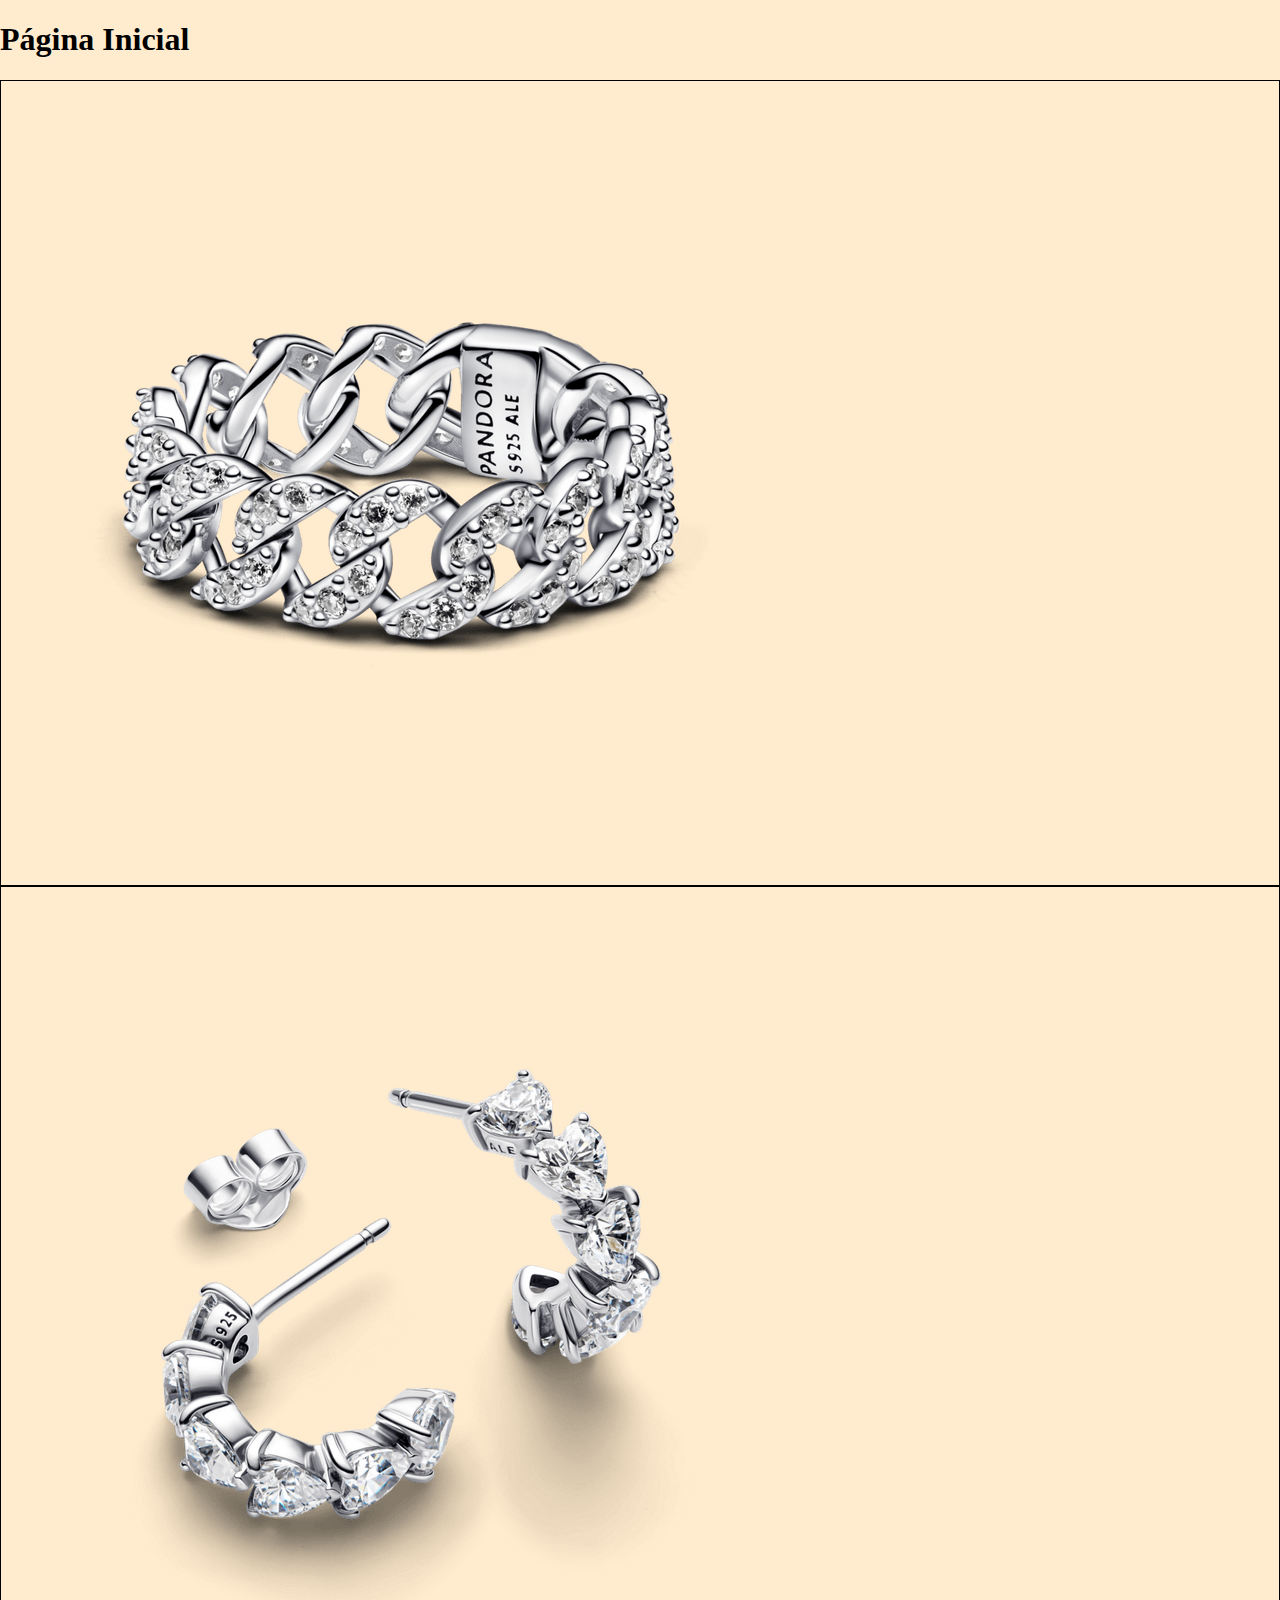
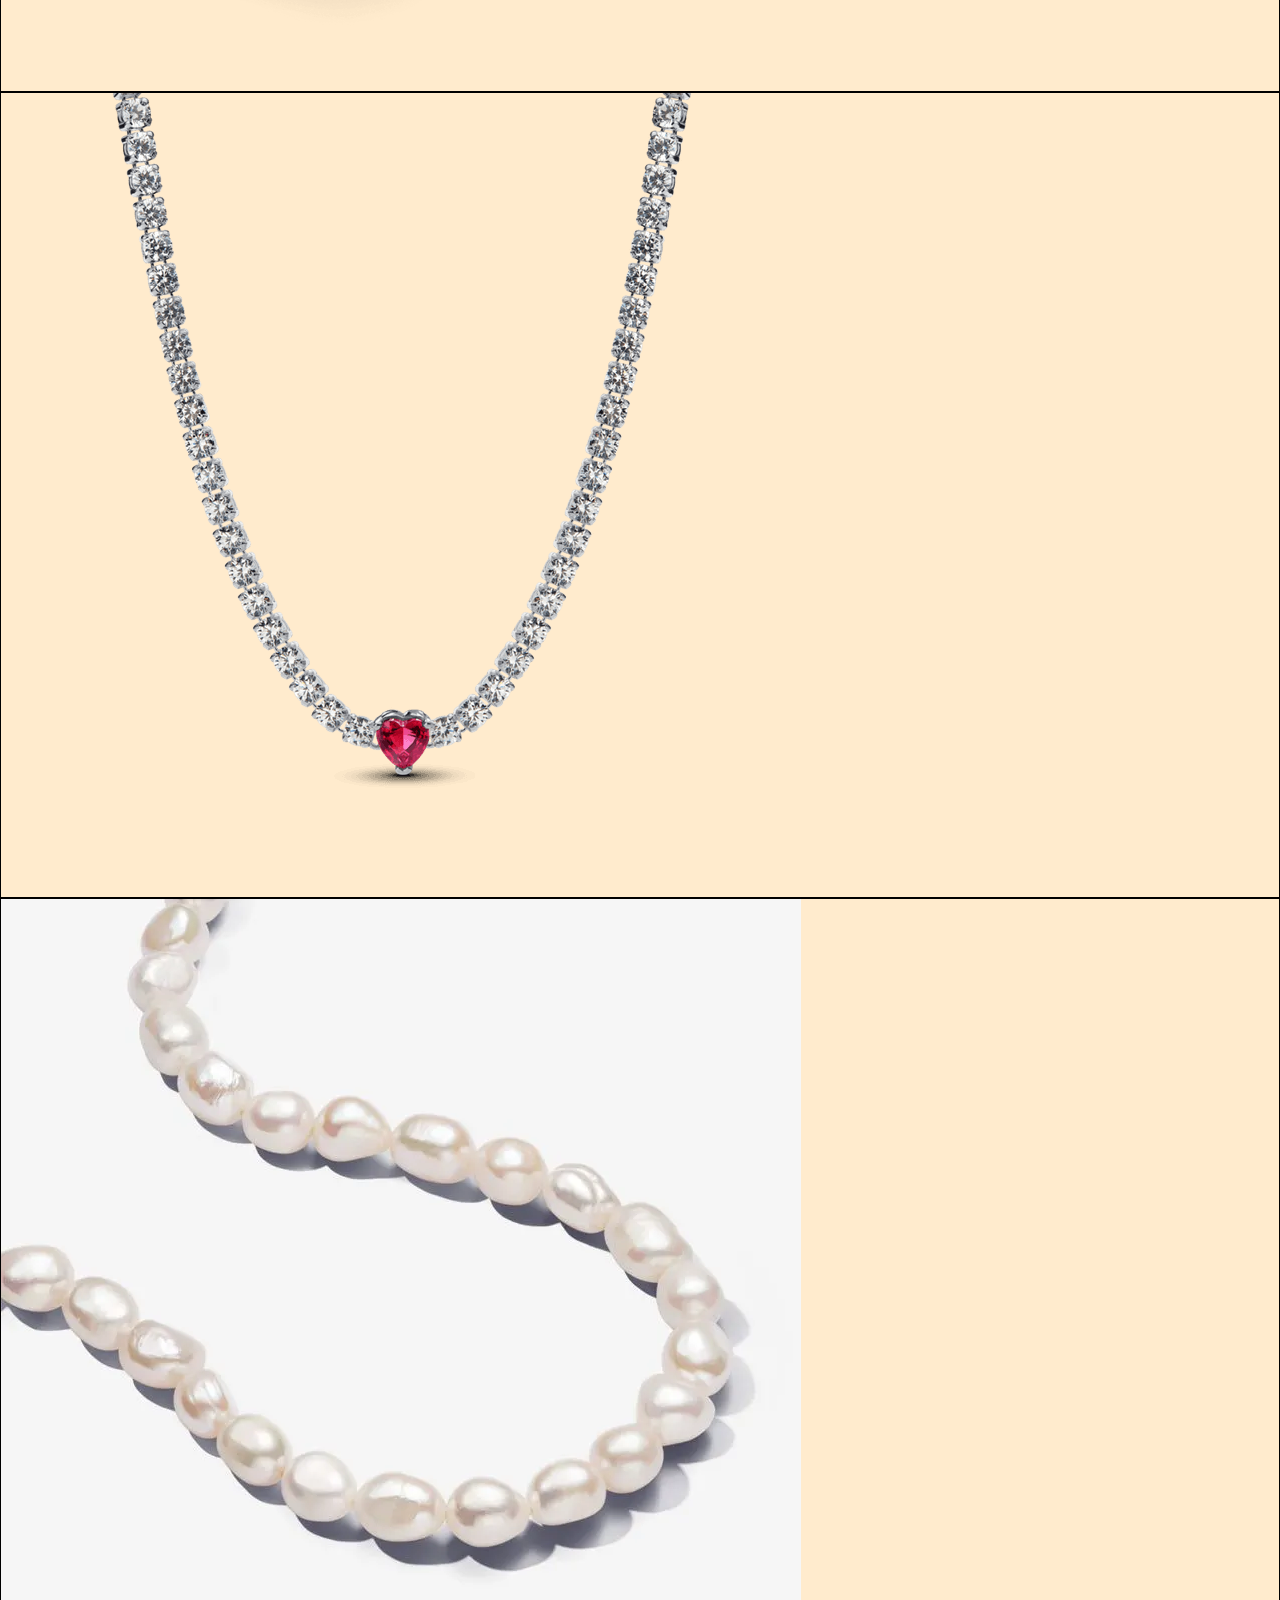
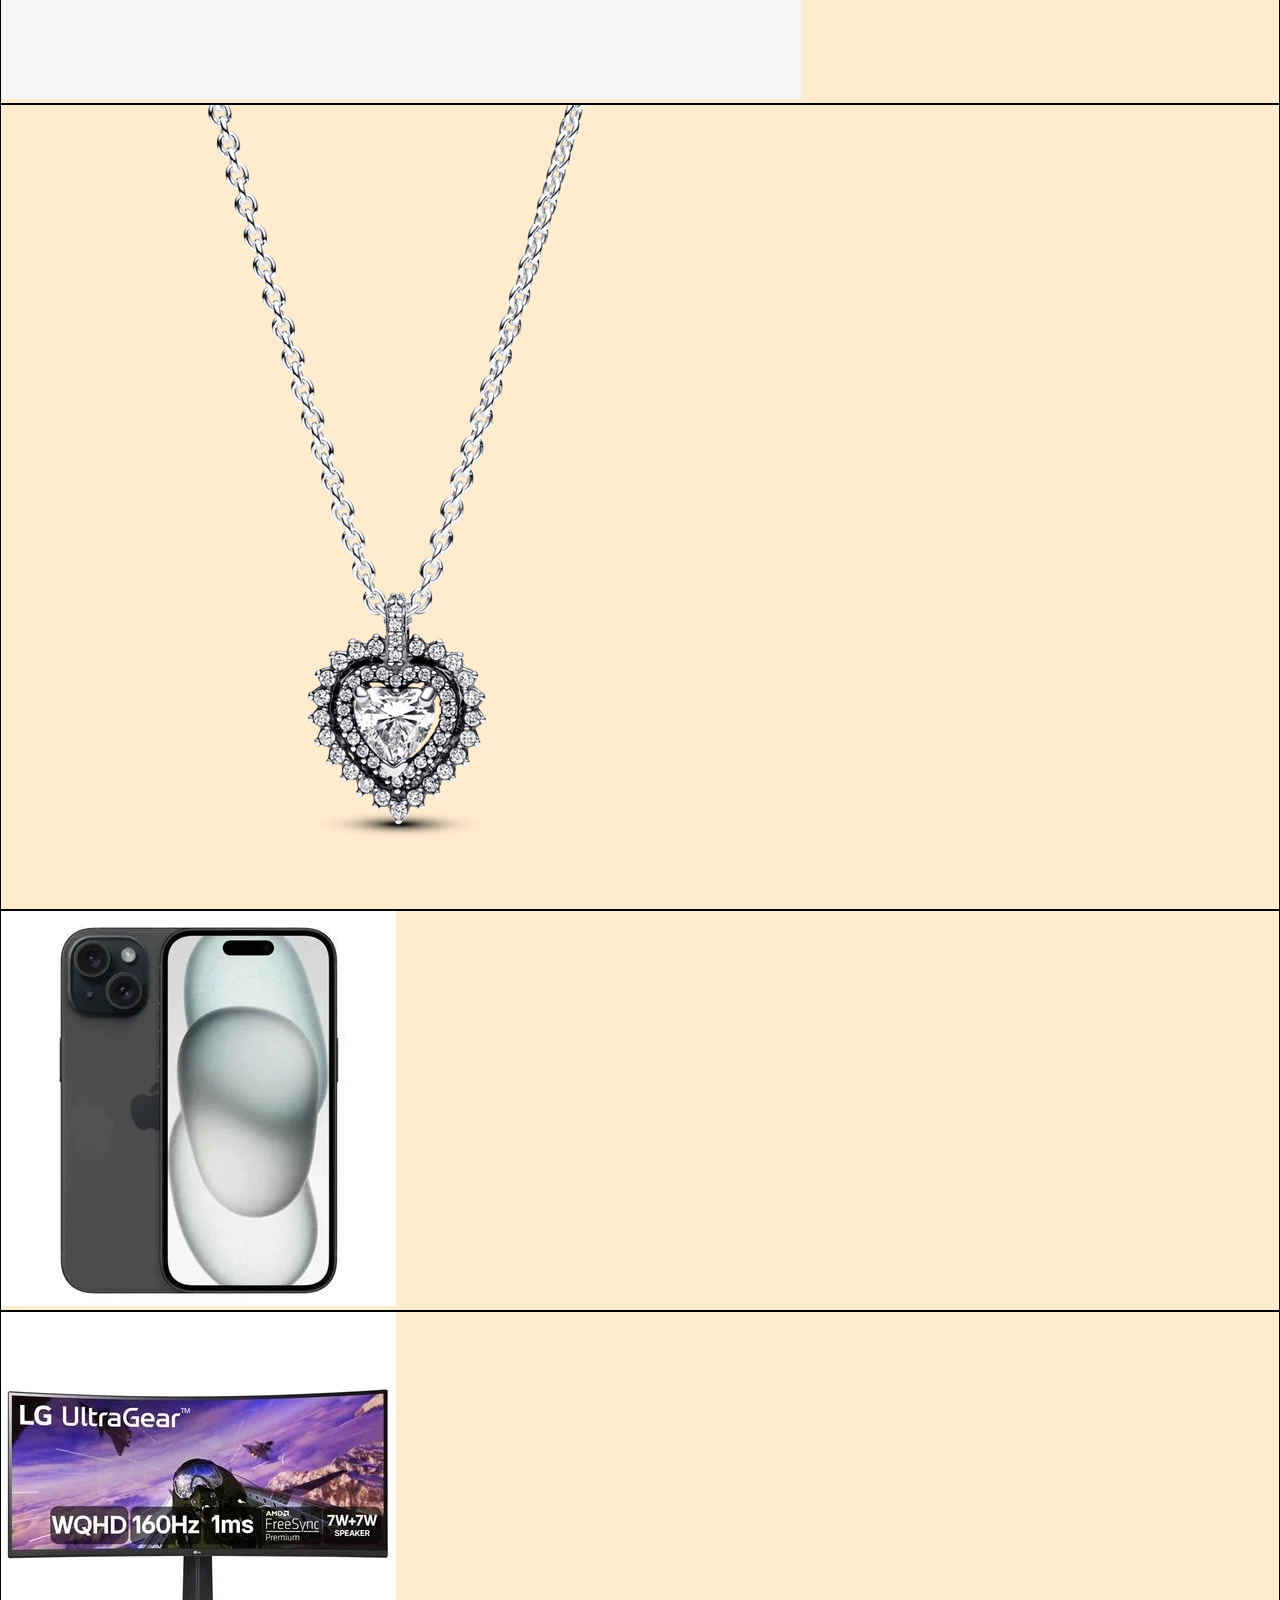
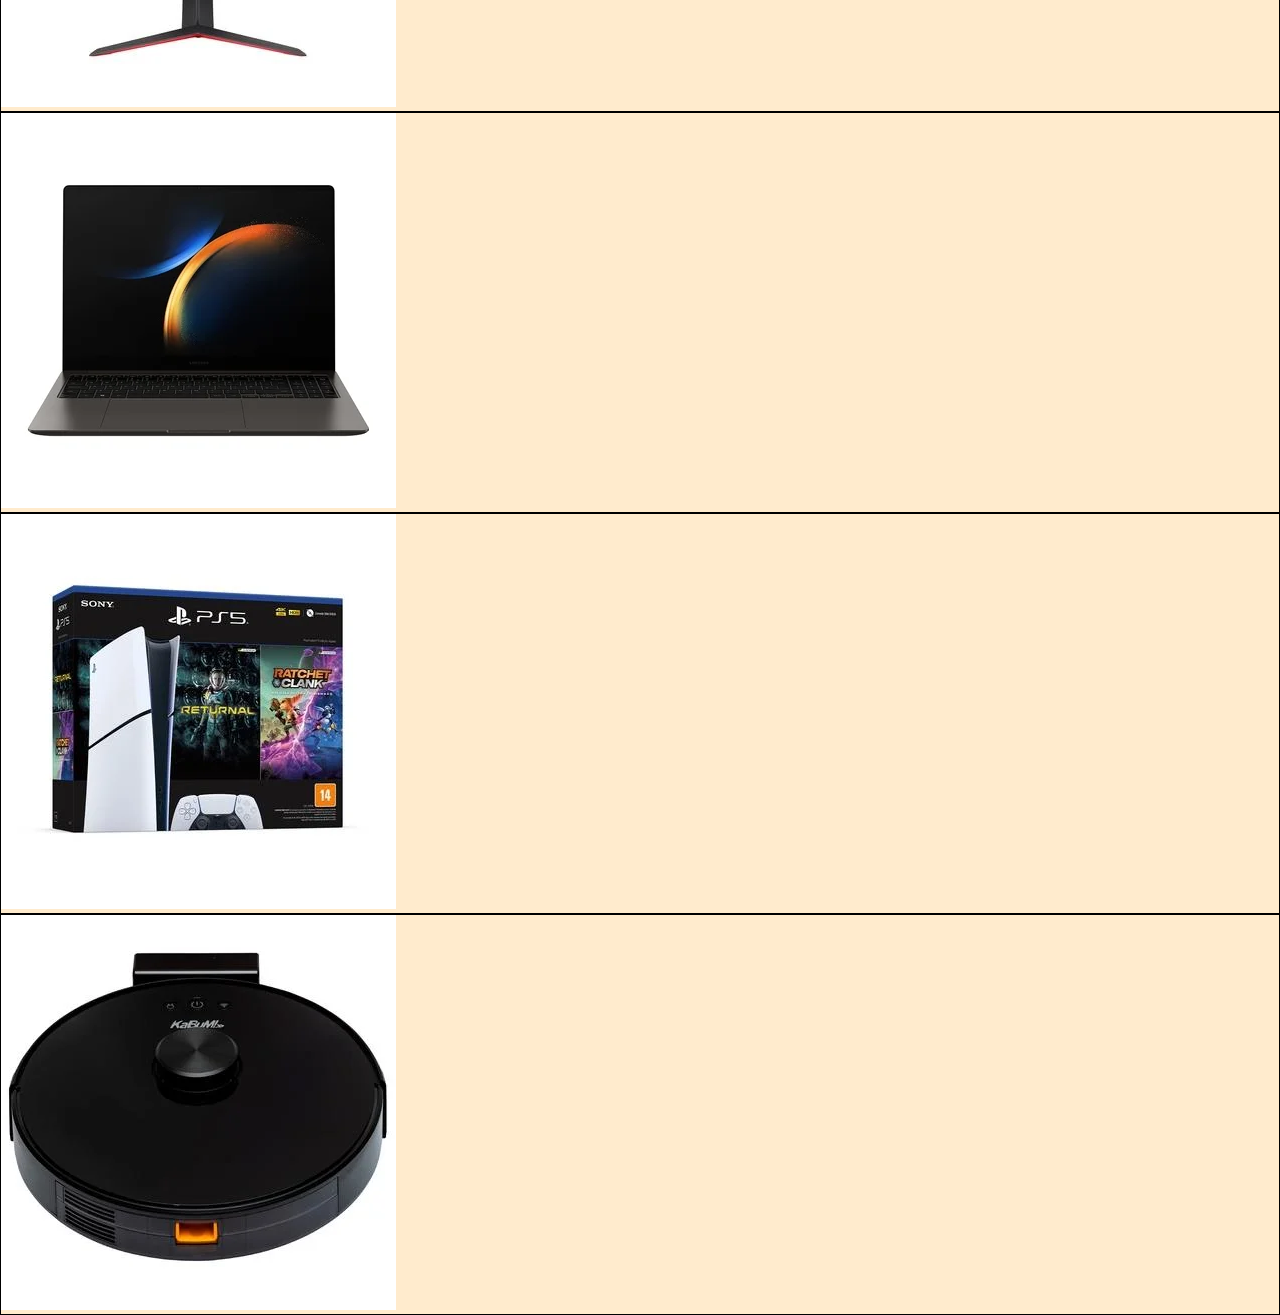
<file: index.html>
<!DOCTYPE html>
<html lang="pt-br">
<head>
    <meta charset="UTF-8">
    <meta name="viewport" content="width=device-width, initial-scale=1.0">
    <title>Página inicial</title>
    <link rel="stylesheet" href="style.css" />
</head>
<body>
    <h1>Página Inicial</h1>

    <div>
        <img src="imagens/anel de prata.png" />
    </div>

    <div>
        <img src="imagens/brinco fila de coração.png" />
    </div>

    <div>
        <img src="imagens/colar coração.png" />
    </div>

    <div>
        <img src="imagens/colar de perola.png" />
    </div>

    <div>
        <img src="imagens/colar de prata.png" />
    </div>

    <div>
        <img src="imagens/iphone 15.png" />
    </div>

    <div>
        <img src="imagens/monitor game.png" />
    </div>

    <div>
        <img src="imagens/notebook samsung.png" />
    </div>

    <div>
        <img src="imagens/ps5.png" />
    </div>

    <div>
        <img src="imagens/robô aspirador.png" />
    </div>
</body>
</html>
</file>
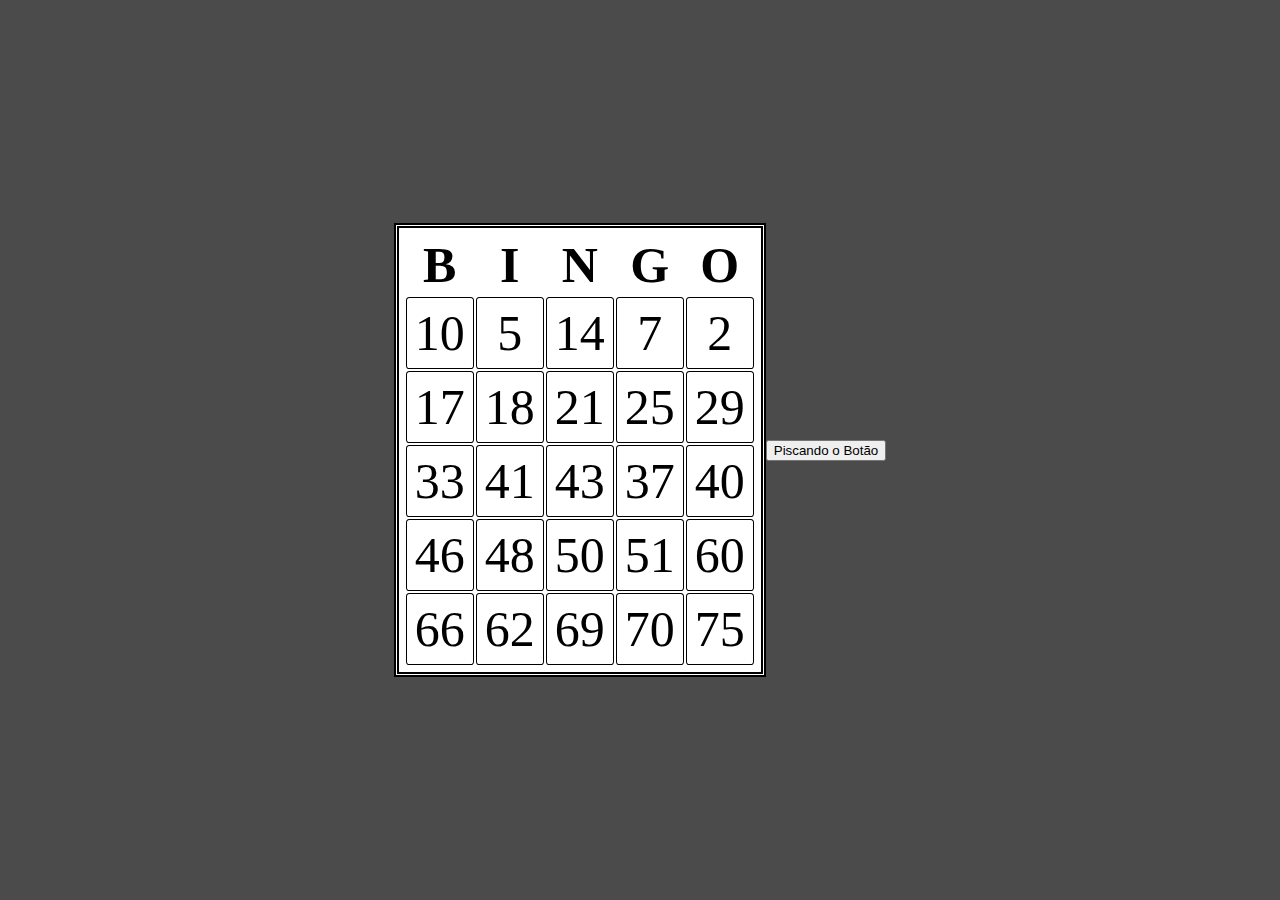
<file: bingo.html>
<!DOCTYPE html>
<html lang="pt-br">
    <head>
        <meta charset="UTF-8">
        <title>bingo</title>
        <link href="bingo.css" rel="stylesheet"/>

        </head>
        <body>
            <table class="tabela">
                <thead>
                    <tr>
                        <th>B</th>
                        <th>I</th>
                        <th>N</th>
                        <th>G</th>
                        <th>O</th>
                    </tr>
                </thead>
                <tbody>
                    <tr>
                    <td id="b1" onclick="MarcarCartela(this)">10</td><!--B-->
                    <td id="i1" onclick="MarcarCartela(this)">5</td><!--I-->
                    <td id="n1" onclick="MarcarCartela(this)">14</td><!--N-->
                    <td id="g1" onclick="MarcarCartela(this)">7</td><!--G-->
                    <td id="o1" onclick="MarcarCartela(this)">2</td><!--O-->
                </tr>
                <tr>
                    <td id="b2" onclick="MarcarCartela(this)">17</td><!--B-->
                    <td id="i2" onclick="MarcarCartela(this)">18</td><!--I-->
                    <td id="n2" onclick="MarcarCartela(this)">21</td><!--N-->
                    <td id="g2" onclick="MarcarCartela(this)">25</td><!--G-->
                    <td id="o2" onclick="MarcarCartela(this)">29</td><!--O-->
                </tr>
                <tr>
                    <td id="b3" onclick="MarcarCartela(this)">33</td><!--B-->
                    <td id="i3" onclick="MarcarCartela(this)">41</td><!--I-->
                    <td id="n3" onclick="MarcarCartela(this)">43</td><!--N-->
                    <td id="g3" onclick="MarcarCartela(this)">37</td><!--G-->
                    <td id="o3" onclick="MarcarCartela(this)">40</td><!--O-->
                </tr>
                <tr>
                    <td id="b4" onclick="MarcarCartela(this)">46</td><!--B-->
                    <td id="i4" onclick="MarcarCartela(this)">48</td><!--I-->
                    <td id="n4" onclick="MarcarCartela(this)">50</td><!--N-->
                    <td id="g4" onclick="MarcarCartela(this)">51</td><!--G-->
                    <td id="o4" onclick="MarcarCartela(this)">60</td><!--O-->
                </tr>
                <tr>
                    <td id="b5" onclick="MarcarCartela(this)">66</td><!--B-->
                    <td id="i5" onclick="MarcarCartela(this)">62</td><!--I-->
                    <td id="n5" onclick="MarcarCartela(this)">69</td><!--N-->
                    <td id="g5" onclick="MarcarCartela(this)">70</td><!--G-->
                    <td id="o5" onclick="MarcarCartela(this)">75</td><!--O-->
                </tr>
                </tbody>
            </table>

            <br />

            <button id="botao" onclick="Piscar()" >
              Piscando o Botão 
            </button>

        </body>
   
        <script>
           function Piscar()
           {
             var botao = document.getElementById("botao");
             if(botao.style.backgroundColor == 'red')
             {
                botao.style.backgroundColor = 'blue';
             }else{
                botao.style.backgroundColor = 'red';
             }
           }

           function MarcarCartela(td)
           {
               td.style.backgroundColor = 'black';
               td.style.color = "white";
           }
    
    </script>

</html>
</file>
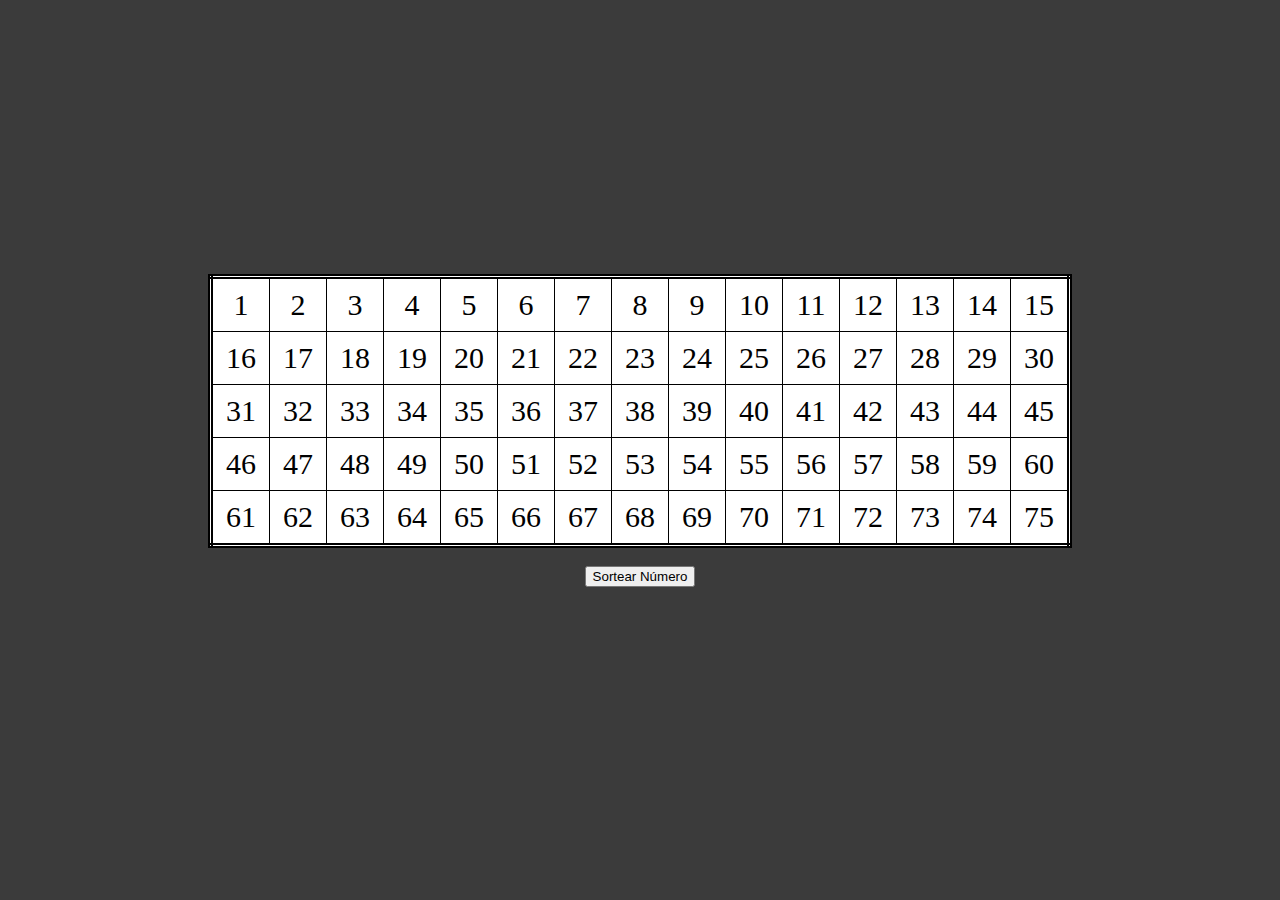
<file: cartela.html>
<!DOCTYPE html>
<html lang="pt-br">
<head>
<meta charset="UTF-8" />
<title>Controle de Números Sorteados</title>
<link href="cartela.css" rel="stylesheet"/>
</head>
<body>

<table id="TabelaNumeros">
  <tbody>
  </tbody>
</table>

<br />

<button id="BotaoSortear" onclick="SortearNumero()">
  Sortear Número
</button>

<h2 id="NumeroSorteado"></h2>

<script>
  var NumerosSorteados = [];
  for(var i = 1; i <= 75; i++){
    NumerosSorteados.push(i);
  }

  function NumeroAleatorio(NumeroMinimo, NumeroMaximo){
    var retorno = Math.floor(Math.random() * NumeroMaximo);
    if (retorno > 0 && retorno >= NumeroMinimo && retorno <= NumeroMaximo){
      return retorno;
    }else{
      return NumeroAleatorio(NumeroMinimo, NumeroMaximo);
    }
  }

  function MisturarArray(array){
    var aleatorio;
    var cont = array.length;
    var auxiliar;
    while (cont != 0){
      aleatorio = NumeroAleatorio(1, array.length) - 1;
      cont--;
      auxiliar = array[cont];
      array[cont] = array[aleatorio];
      array[aleatorio] = auxiliar;
    }
    return array;
  }

  NumerosSorteados = MisturarArray(NumerosSorteados);

  var tabelaBody = document.getElementById("TabelaNumeros").getElementsByTagName("tbody")[0];
  for(var linha = 0; linha < 5; linha++){
    var tr = document.createElement("tr");
    for(var col = 1; col <= 15; col++){
      var num = linha * 15 + col;
      var td = document.createElement("td");
      td.id = "num" + num;
      td.innerText = num;
      tr.appendChild(td);
    }
    tabelaBody.appendChild(tr);
  }

  var indiceSorteio = 0;

  function SortearNumero(){
    if(indiceSorteio >= NumerosSorteados.length){
      alert("Todos os números já foram sorteados!");
      return;
    }
    var numero = NumerosSorteados[indiceSorteio];
    indiceSorteio++;

    var exibicao = document.getElementById("numeroSorteado");
    exibicao.innerText = "Número sorteado: " + numero;

    var td = document.getElementById("num" + numero);
    if(td){
    }
  }
</script>

</body>
</html>
</file>
<file: style.css>
html, body{
    margin: 0;
    padding: 0;
    heigth: 100%;
    background-color:blanchedalmond;
}

div {
    border: 1px solid rgb(0, 0, 0);
}
</file>
<file: bingo.css>
body, html{

    background-color: #4b4b4b;
    margin: 0%;
    padding: 0%;
    display: flex;
    height: 100%;
    justify-content: center;
    align-items: center;
}
.tabela{

    background-color: rgb(255, 255, 255);
    border: 5px double #000;
    border-radius: 0%;
    font-size: 50px;
    padding: 5px 5px;
}
td{
    border: 1px solid;
    border-radius: 5%;
    text-align: center;
   padding: 6px 8px;
}
</file>
<file: cartela.css>
body, html {
    background-color: #3b3b3b;
    margin: 0%;
    padding: 0%;
    display: flex;
    height: 100%;
    justify-content: center;
    align-items: center;
    flex-direction: column;
}
table {
    background-color: rgb(255, 255, 255);
    border: 5px double #000;
    border-radius: 0%;
    font-size: 30px;
    padding: 5px 5px;
    border-collapse: collapse;
}
td {
    border: 1px solid;
    border-radius: 5%;
    text-align: center;
    padding: 6px 8px;
    width: 40px;
    height: 40px;
    cursor: default;
}
</file>
